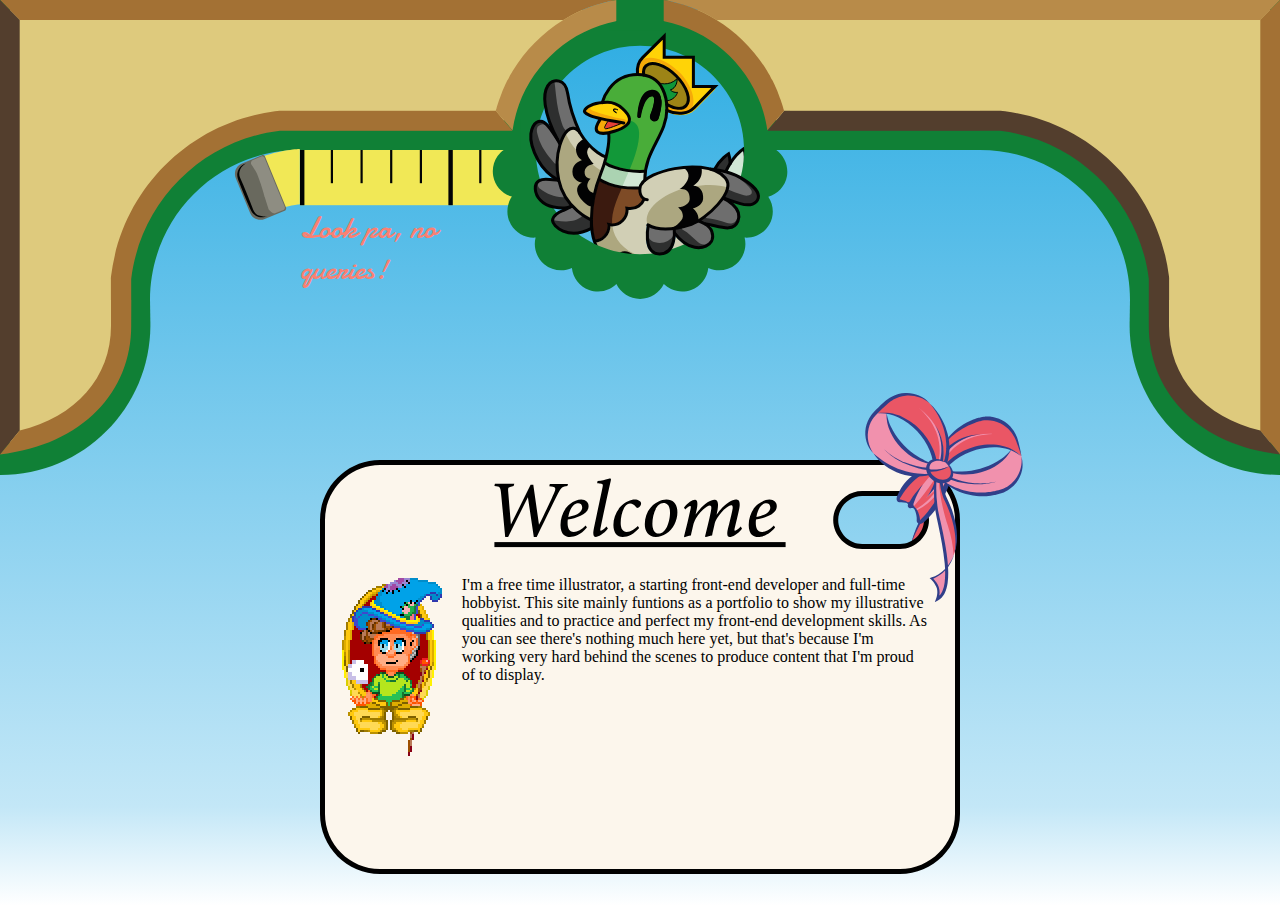
<file: index.html>
<html lang="en">
<head>
    <meta charset="UTF-8">
    <meta http-equiv="X-UA-Compatible" content="IE=edge">
    <meta name="viewport" content="width=device-width, initial-scale=1.0">
    <title>The Queens's Duck</title>
    <link href="css/index.css" rel="stylesheet" />
</head>

<body>
        <header id="header">
            <div class="bannerPiece_01"><img src="./assets/images/banner/moving_Banner-01alt.svg" alt="bannerpiece1"></div>
            <div class="bannerPiece_02"></div>
            <div class="bannerPiece_02text">Look pa, no queries!</div>
            <div class="bannerPiece_03"><img src="./assets/images/banner/moving_Banner-03.svg" alt="bannerpiece3"></div>
            <div class="bannerPiece_03-z1"><img src="./assets/images/banner/moving_Banner-03-z1alt.svg" alt="bannerpiece3"></div>
            <div class="bannerPiece_03-z2"><img src="./assets/images/banner/moving_Banner-03-z2.svg" alt="bannerpiece3"></div>
            <div class="bannerPiece_03-z3"><img src="./assets/images/banner/moving_Banner-03-z3.svg" alt="bannerpiece3"></div>
            <div class="bannerPiece_04"></div>
            <div class="bannerPiece_05"><img src="./assets/images/banner/moving_Banner-05.svg" alt="bannerpiece5"></div>
            <div class="bannerPiece_06"><img src="./assets/images/banner/moving_Banner-06.svg" alt="bannerpiece6"></div>
            <div class="bannerPiece_07"><img src="./assets/images/banner/moving_Banner-10.svg" alt="bannerpiece7"></div>
        </header>

        <main>
            <div class="bowtie"><img src="./assets/images/portrait/bowtie.svg"></div>
            <div class="tie"><img src="./assets/images/portrait/tie.svg"></div>
            <div class="tie2"><img src="./assets/images/portrait/tie2.svg"></div>

                <div id="por_Piece1"><img src="./assets/images/portrait/por_start.svg"></div>
                    <div id="entry_Section">
                        <div id="art_Entry">
                            <img src="./assets/images/art/cardavatar.gif">

                            <div class="acc_Text"><span>

                                I'm a free time illustrator, a starting front-end developer and full-time hobbyist.
                                This site mainly funtions as a portfolio to show my illustrative qualities and to practice and perfect my front-end development skills.
                                As you can see there's nothing much here yet, but that's because I'm working very hard behind the scenes to produce content that I'm proud of to display.

                            </span></div>

                        </div>
                    </div>
                <div id="por_Piece2"><img src="./assets/images/portrait/por_end.svg"></div>
        </main>
        
</body>
</html>
</file>
<file: css/index.css>
@import url("https://fonts.googleapis.com/css2?family=Damion&display=swap");
* {
  box-sizing: border-box;
  z-index: 0;
  position: relative;
}
* body {
  margin: 0;
  background: white;
  background: linear-gradient(360deg, white 0%, #c3e7f7 11%, #29abe2 100%);
  background-size: cover;
}
* body #header {
  display: grid;
  grid-template-columns: 18.75rem auto 18.75rem auto 18.75rem;
  grid-template-rows: 18.75rem 5rem;
  z-index: 0;
  position: relative;
}
* body #header .bannerPiece_02 {
  background-image: url(/assets/images/banner/moving_Banner-02alt.svg);
  background-size: 18.75rem auto;
  background-repeat: repeat-x;
}
* body #header .bannerPiece_02text {
  z-index: 1;
  position: absolute;
  grid-column: 2/3;
  top: 13rem;
  font-size: 30px;
  font-family: "Damion", cursive;
  color: salmon;
}
* body #header .bannerPiece_03-z1 {
  grid-column: 3/4;
  grid-row: 0/1;
  width: 18.75rem;
  z-index: -2;
  position: absolute;
}
* body #header .bannerPiece_03-z2 {
  grid-column: 3/4;
  grid-row: 0/1;
  width: 18.75rem;
  z-index: -1;
  position: absolute;
  animation: circ 40s linear infinite;
}
* body #header .bannerPiece_03-z3 {
  grid-column: 3/4;
  grid-row: 0/1;
  width: 18.75rem;
  z-index: 1;
  position: absolute;
}
* body #header .bannerPiece_04 {
  background-image: url(/assets/images/banner/moving_Banner-04.svg);
  background-size: 18.75rem auto;
  background-repeat: repeat-x;
}
* body #header .bannerPiece_07 {
  grid-column: 5/6;
}
@media only screen and (max-width: 1000px) {
  * .bannerPiece_02text {
    display: none;
  }
}
* main {
  display: grid;
  grid-template-columns: auto 40rem auto;
  grid-template-rows: 5rem minmax(min-content, max-content) minmax(min-content, max-content) minmax(min-content, max-content) 2rem;
  z-index: 1;
  position: relative;
  min-width: 56.25rem;
}
* main .bowtie {
  width: 10rem;
  height: 7rem;
  position: absolute;
  z-index: 1;
  grid-column: 2/3;
  grid-row: 2/3;
  left: 34rem;
  bottom: 3.5rem;
  z-index: 2;
  position: absolute;
}
* main .tie {
  width: 2.313rem;
  position: absolute;
  z-index: 1;
  grid-column: 2/3;
  grid-row: 2/3;
  left: 37.5rem;
  top: -6.5rem;
  animation: tie 40s linear infinite;
}
* main .tie2 {
  width: 4rem;
  position: absolute;
  z-index: 0;
  grid-column: 2/3;
  grid-row: 2/3;
  left: 36.8rem;
  top: -8rem;
  animation: tie2 40s linear infinite;
}
* main #por_Piece1 {
  grid-column: 2/3;
  grid-row: 2/3;
}
* main #entry_Section {
  grid-column: 2/3;
  grid-row: 3/4;
  background-image: url(/assets/images/portrait/por_middle.svg);
}
* main #entry_Section #art_Entry {
  display: flex;
  flex-direction: row;
  grid-template-columns: 1fr 1fr;
  align-items: flex-start;
  padding: 1rem;
}
* main #entry_Section #art_Entry img {
  width: 34.375rem;
  image-rendering: -moz-crisp-edges;
  image-rendering: -webkit-crisp-edges;
  image-rendering: pixelated;
  image-rendering: crisp-edges;
}
* main #entry_Section #art_Entry .acc_Text {
  padding-left: 1rem;
  padding-right: 1rem;
}
* main #por_Piece2 {
  grid-column: 2/3;
  grid-row: 4/5;
}

@keyframes tie {
  0% {
    transform: rotate(0%);
  }
  5% {
    transform: rotate(-35deg);
  }
  10% {
    transform: rotate(-20deg);
  }
  15% {
    transform: rotate(-50deg);
  }
  20% {
    transform: rotate(-50deg);
  }
  25% {
    transform: rotate(-44deg);
  }
  30% {
    transform: rotate(-50deg);
  }
  34% {
    transform: rotate(-20deg);
  }
  37% {
    transform: rotate(-22deg);
  }
  42% {
    transform: rotate(0deg);
  }
  100% {
    transform: rotate(0deg);
  }
}
@keyframes tie2 {
  0% {
    transform: rotate(0%);
  }
  7% {
    transform: rotate(-30deg);
  }
  13% {
    transform: rotate(-19deg);
  }
  20% {
    transform: rotate(-50deg);
  }
  23% {
    transform: rotate(-50deg);
  }
  28% {
    transform: rotate(-48deg);
  }
  32% {
    transform: rotate(-50deg);
  }
  36% {
    transform: rotate(-22deg);
  }
  41% {
    transform: rotate(0deg);
  }
  100% {
    transform: rotate(0deg);
  }
}
@keyframes circ {
  100% {
    transform: rotate(360deg);
  }
}

/*# sourceMappingURL=index.css.map */
</file>
